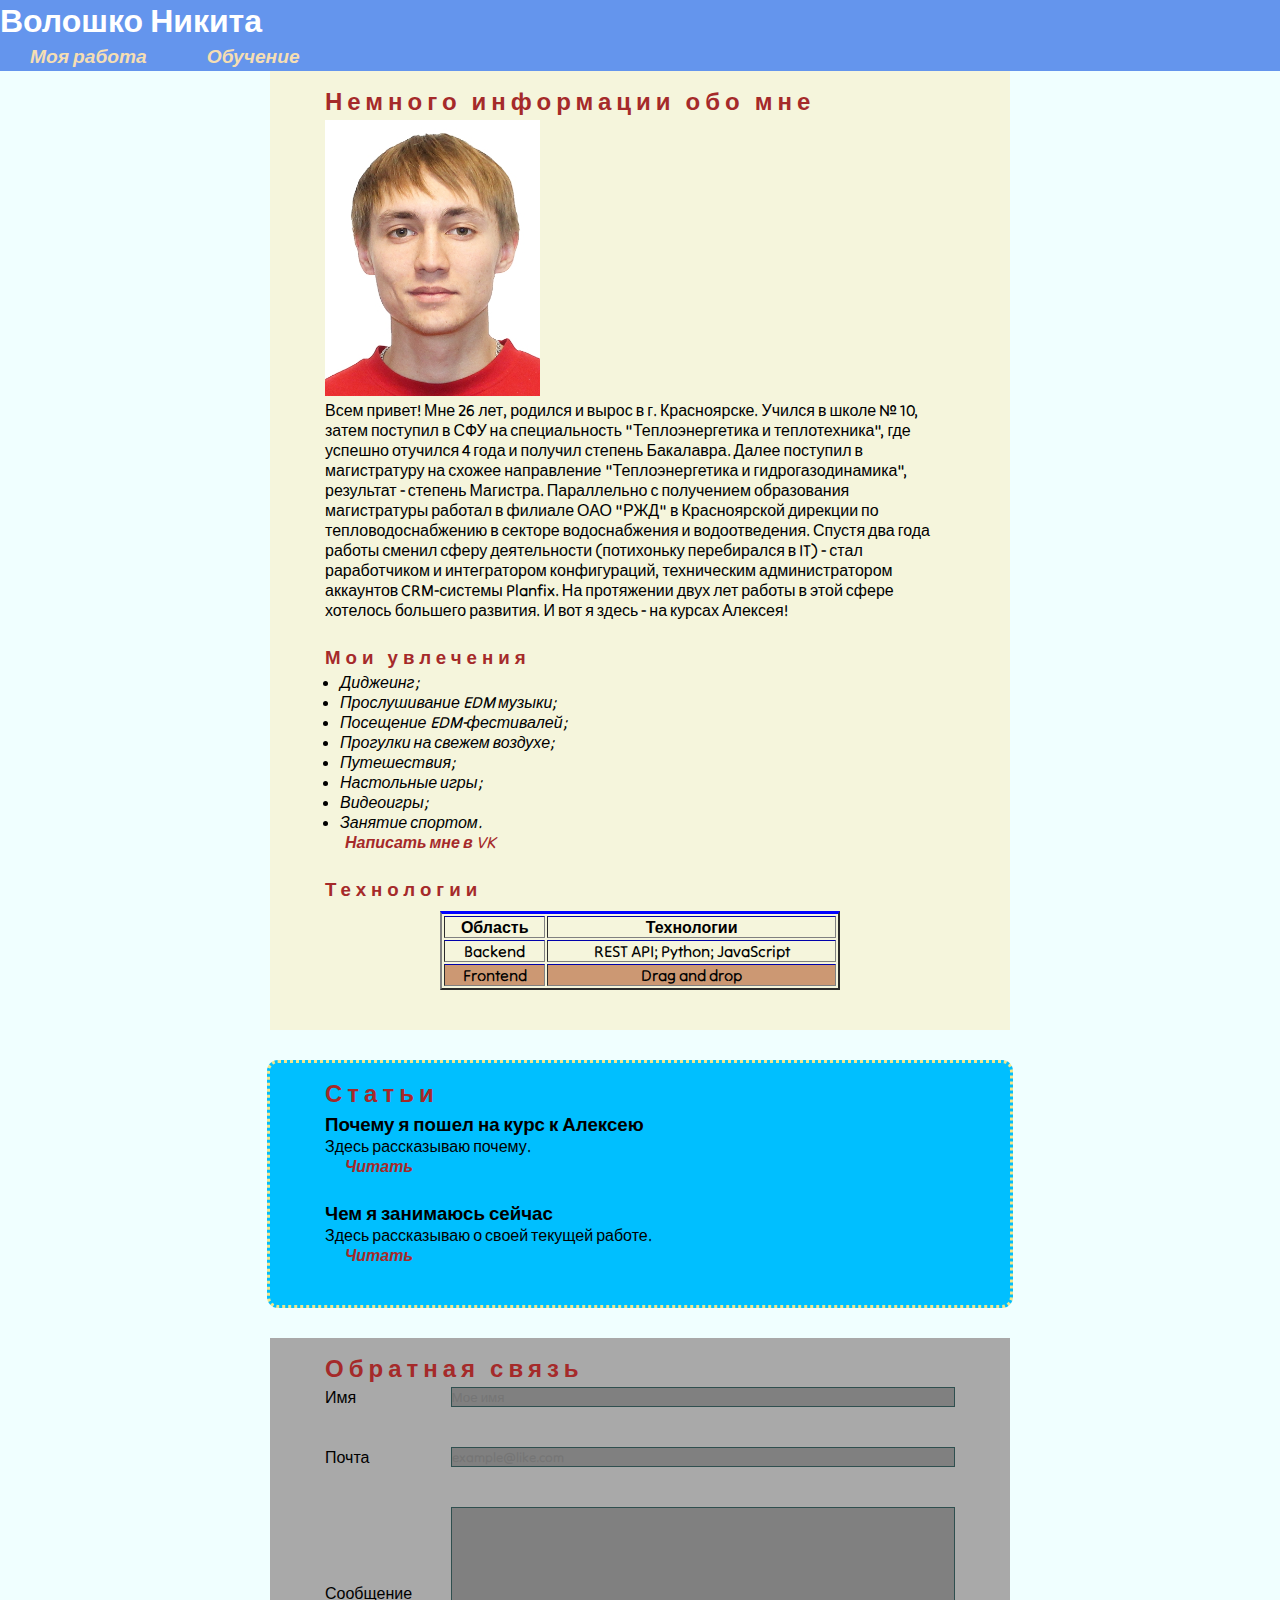
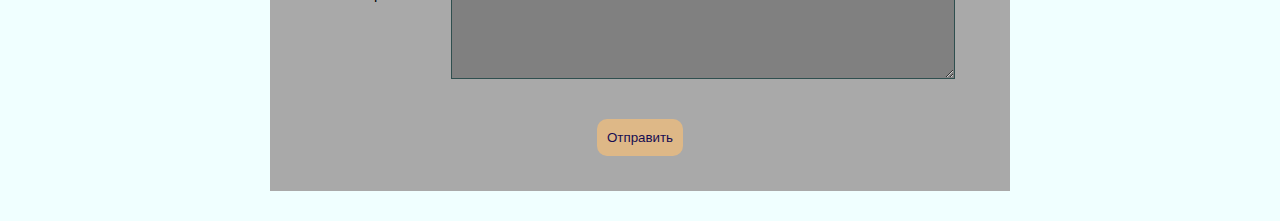
<file: index.html>
<!DOCTYPE html>
<html lang="en">

<head>
    <meta charset="UTF-8">
    <meta name="viewport" content="width=device-width, initial-scale=1.0">
    <title>Волошко Никита</title>
    <link rel="stylesheet" href="hw11.css">
</head>

<body>
    <header>
        <h1>Волошко Никита</h1>
        <div class="navigation">
            <table>
                <ul>
                     <li><a href="articlesecondhw.html">Моя работа</a></li>
                    <li><a href="articlefirsthw.html">Обучение</a></li>
                </ul>
            </table>
        </div>
    </header>
    <section class="section myself">
        <div class="block">
            <h2 class="title">Немного информации обо мне</h2>
            <img width="215" src="MyPhoto.jpg" alt="Извините, мы фотографируем этого человека">
            <p>Всем привет! Мне 26 лет, родился и вырос в г. Красноярске. Учился в школе № 10, затем поступил в СФУ на
            специальность "Теплоэнергетика и теплотехника", где успешно отучился 4 года и получил степень Бакалавра.
            Далее поступил в магистратуру на схожее направление "Теплоэнергетика и гидрогазодинамика", результат -
            степень Магистра. Параллельно с получением образования магистратуры работал в филиале ОАО "РЖД" в
            Красноярской дирекции по тепловодоснабжению в секторе водоснабжения и водоотведения. Спустя два года работы
            сменил сферу деятельности (потихоньку перебирался в IT) - стал раработчиком и интегратором конфигураций,
            техническим администратором аккаунтов CRM-системы Planfix. На протяжении двух лет работы в этой сфере
            хотелось большего развития. И вот я здесь - на курсах Алексея!</p>
        </div>
        <div class="block">
            <h3 class="title"> Мои увлечения</h3>
            <ul class="hobby">
                <li>Диджеинг;</li>
                <li>Прослушивание EDM музыки;</li>
                <li>Посещение EDM-фестивалей;</li>
                <li>Прогулки на свежем воздухе;</li>
                <li>Путешествия;</li>
                <li>Настольные игры;</li>
                <li>Видеоигры;</li>
                <li>Занятие спортом.</li>
            </ul>
            <a href="https://vk.com/nikeeeed" target="_blank" rel="noopener noreferrer">Написать мне в VK</a>
        </div>
        <div class="block">
            <h3 class="title">Технологии</h3>
            <table border="2" width="300" class="table">
                <thead>
                    <tr>
                        <th>Область</th>
                        <th>Технологии</th>
                    </tr>
                </thead>
                <tbody>
                    <tr>
                        <td>Backend</td>
                        <td>REST API; Python; JavaScript</td>
                    </tr>
                    <tr>
                        <td>Frontend</td>
                        <td>Drag and drop</td>
                    </tr>
              </tbody>
            </table>
        </div>
    </section>
    <section class="article section">
        <h2 class="title">Статьи</h2>
        <article class="block">
            <h3>Почему я пошел на курс к Алексею</h3>
            <p>Здесь рассказываю почему.</p>
            <a href="articlefirsthw.html">Читать</a>
        </article>
        <article class="block">
            <h3>Чем я занимаюсь сейчас</h3>
            <p>Здесь рассказываю о своей текущей работе.</p>
            <a href="articlesecondhw.html">Читать</a>
        </article>
    </section>
    <section class="section communication">
        <h2 class="title">Обратная связь</h2>
        <form class="flexcontainer flex-direction-column">
            <div class="flexcontainer">
                <label for="name">Имя</label>
                <input type="text" id="name" placeholder="Мое имя">
            </div>
            <br>
            <div class="flexcontainer">
                <label for="email">Почта</label>
                <input type="email" id="email" placeholder="example@like.com">
            </div>
            <br>
            <div class="flexcontainer">
                <label for="message">Сообщение</label>
                <textarea name="message" id="message" cols="30" rows="10"></textarea>
            </div>
            <br>
            <div>
                <button type="submit">Отправить</button>
            </div>
        </form>
    </section>
</body>

</html>
</file>
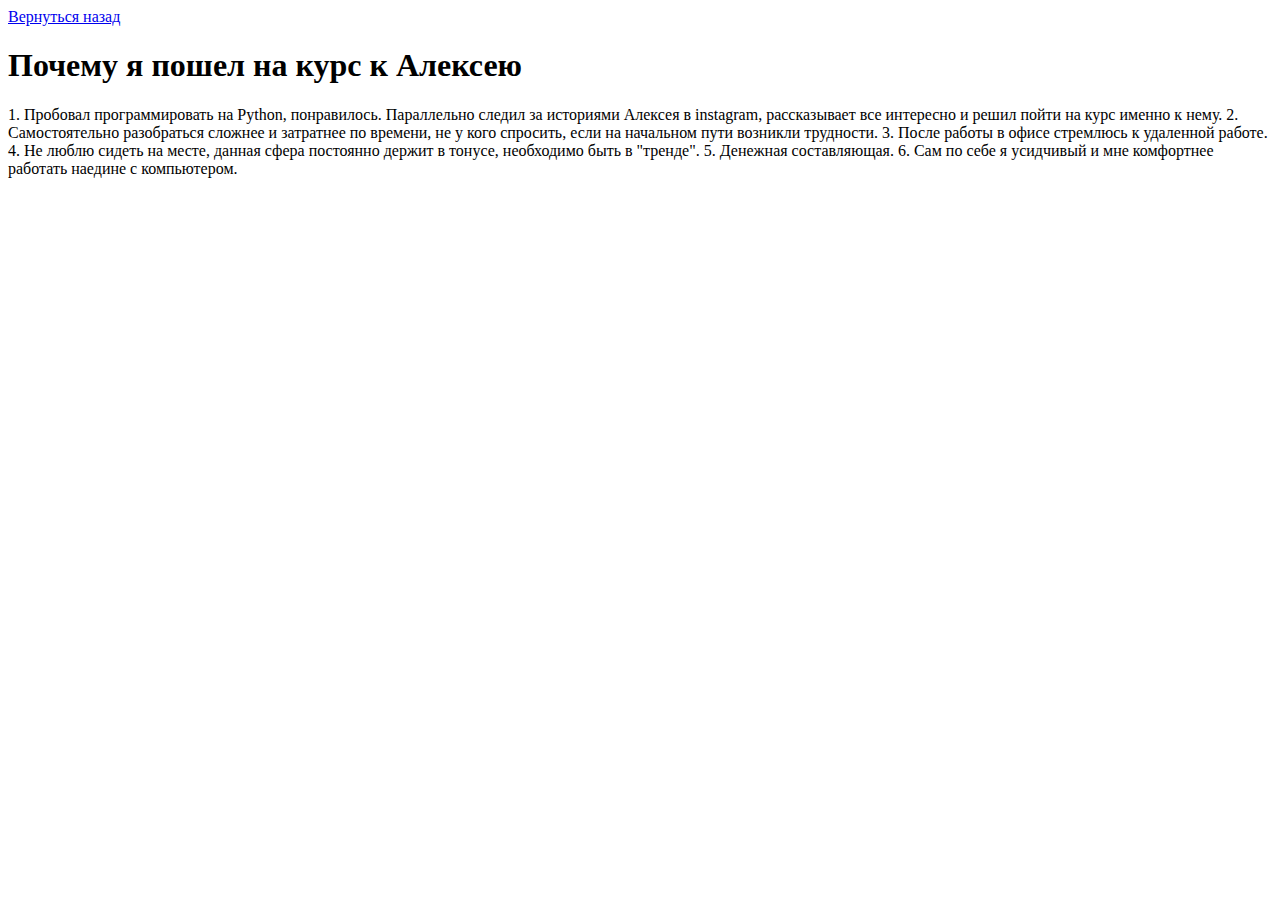
<file: article1_hw6.html>
<!DOCTYPE html>
<html lang="en">
<head>
    <meta charset="UTF-8">
    <meta name="viewport" content="width=device-width, initial-scale=1.0">
    <title>Почему я пошел на курс к Алексею</title>
</head>
<body>
    <nav>
        <a href="HW_6.html">Вернуться назад</a>
    </nav>
    <article>
        <h1>Почему я пошел на курс к Алексею</h1>
        <p>1. Пробовал программировать на Python, понравилось. Параллельно следил за историями Алексея в instagram,
            рассказывает все интересно и решил пойти на курс именно к нему. 2. Самостоятельно разобраться сложнее и
            затратнее по времени, не у кого спросить, если на начальном пути возникли трудности. 3. После работы в
            офисе стремлюсь к удаленной работе. 4. Не люблю сидеть на месте, данная сфера постоянно держит в тонусе,
            необходимо быть в "тренде". 5. Денежная составляющая. 6. Сам по себе я усидчивый и мне комфортнее
            работать наедине с компьютером.
        </p>
    </article>
</body>
</html>
</file>
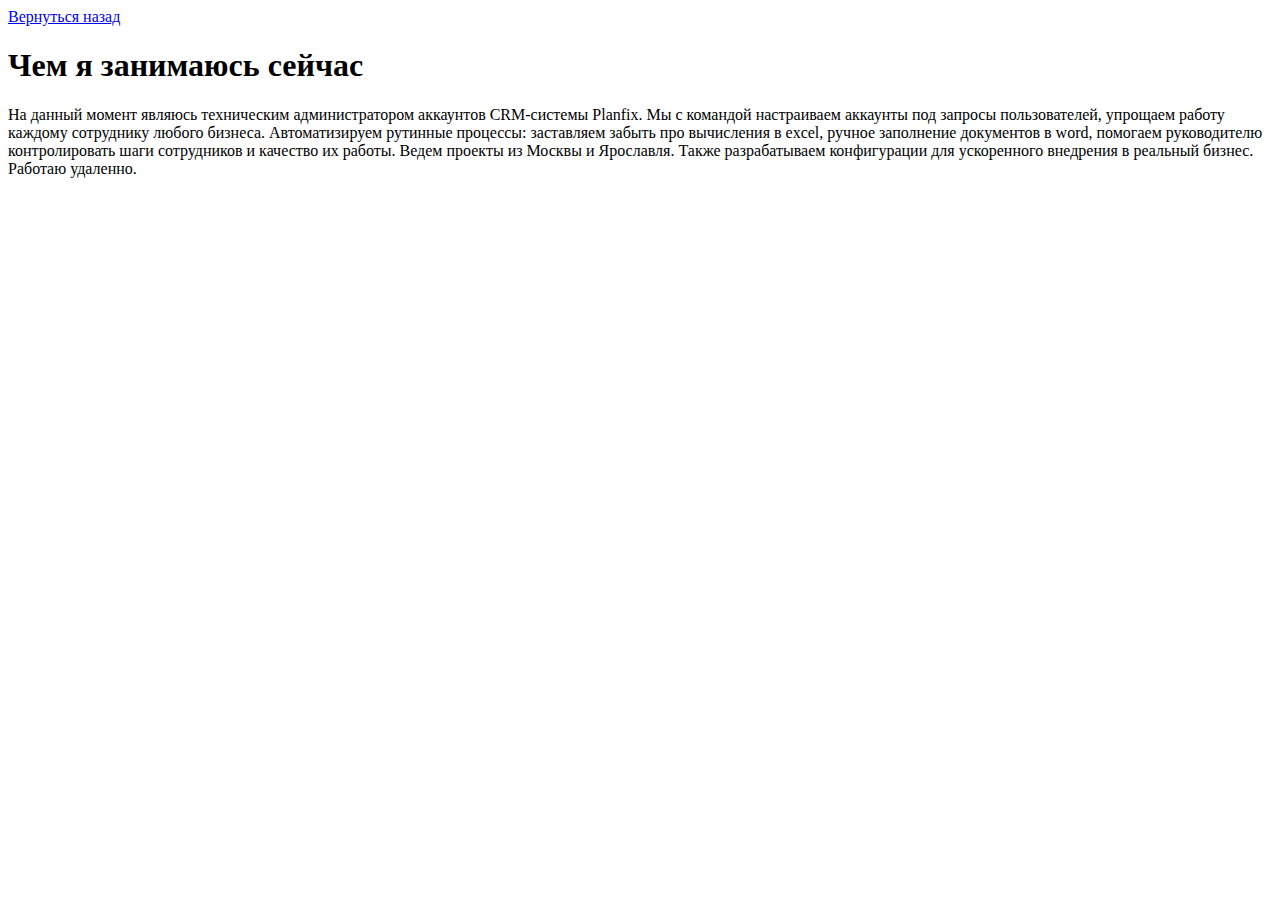
<file: article2_hw6.html>
<!DOCTYPE html>
<html lang="en">
<head>
    <meta charset="UTF-8">
    <meta name="viewport" content="width=device-width, initial-scale=1.0">
    <title>Чем я занимаюсь сейчас</title>
</head>
<body>
    <nav>
        <a href="HW_6.html">Вернуться назад</a>
    </nav>
    <article>
        <h1>Чем я занимаюсь сейчас</h1>
        <p>На данный момент являюсь техническим администратором аккаунтов CRM-системы Planfix. Мы с командой
        настраиваем аккаунты под запросы пользователей, упрощаем работу каждому сотруднику любого бизнеса.
        Автоматизируем рутинные процессы: заставляем забыть про вычисления в excel, ручное заполнение документов
        в word, помогаем руководителю контролировать шаги сотрудников и качество их работы. Ведем проекты из
        Москвы и Ярославля. Также разрабатываем конфигурации для ускоренного внедрения в реальный бизнес.
        Работаю удаленно.
        </p>
    </article>
</body>
</html>
</file>
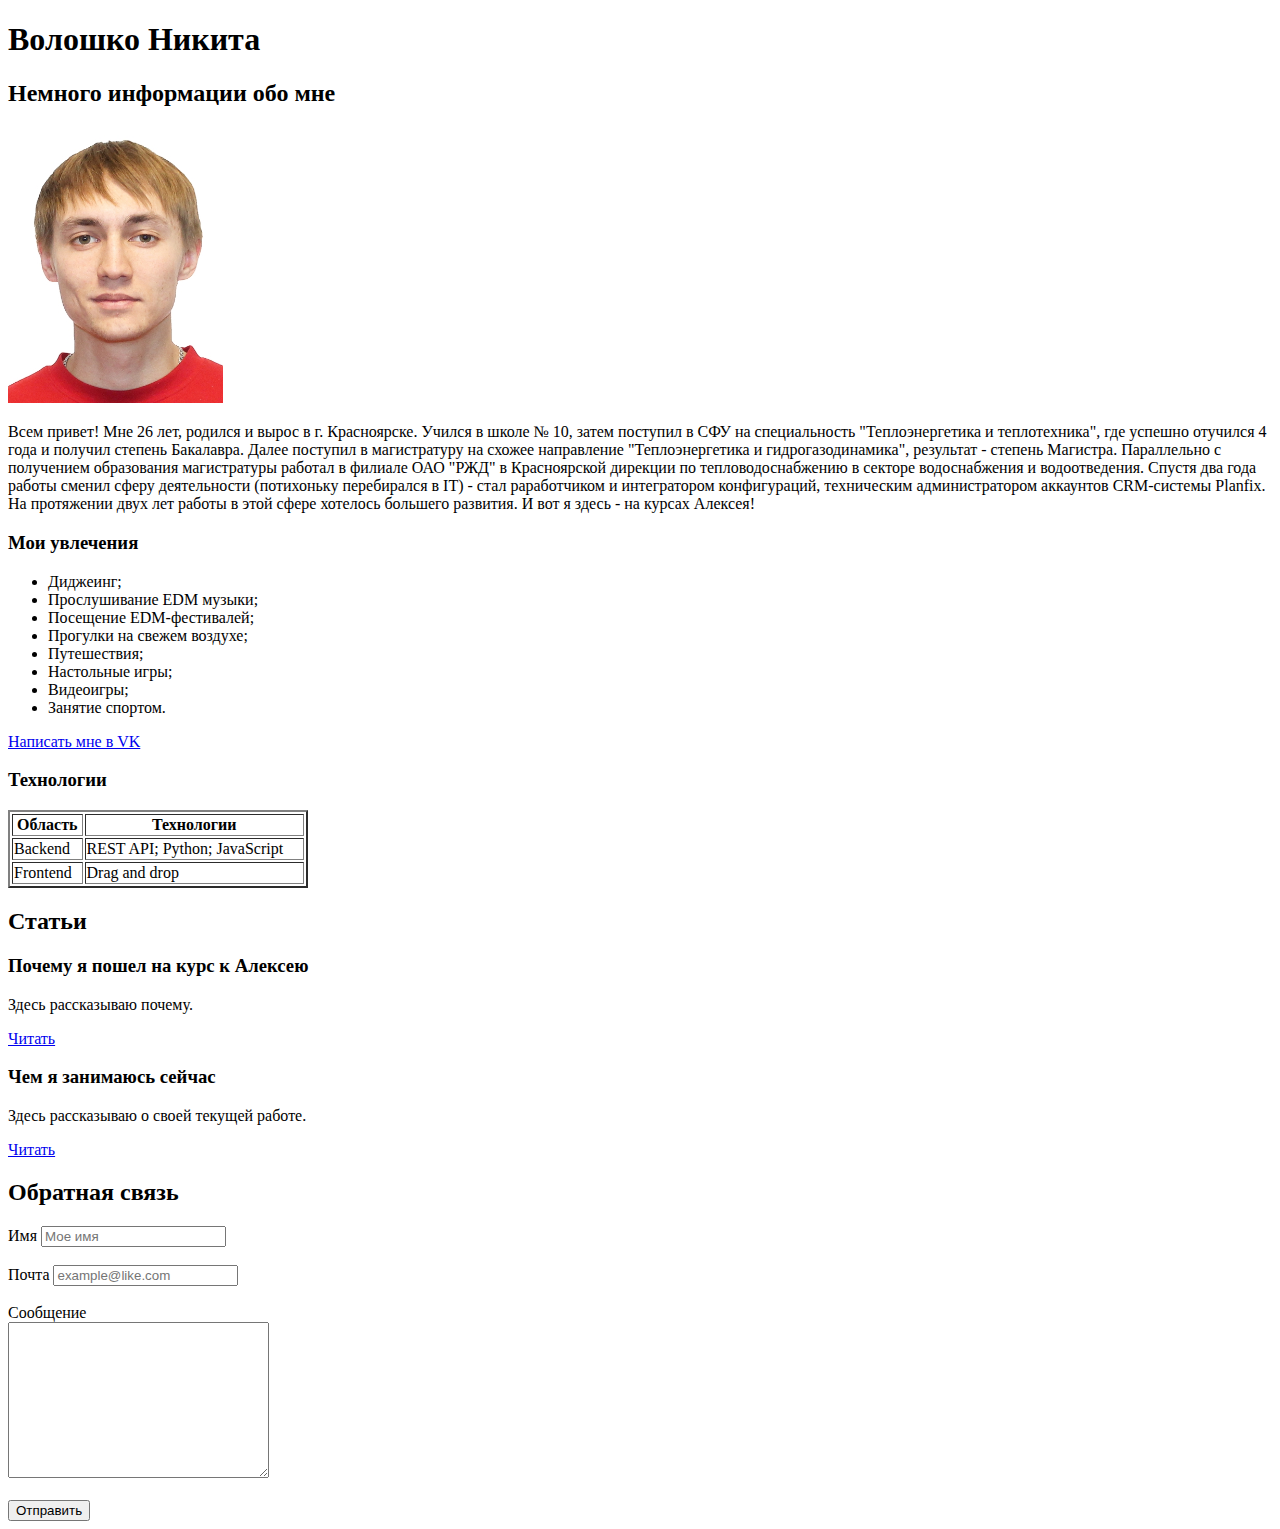
<file: hw.html>
<!DOCTYPE html>
<html lang="en">

<head>
    <meta charset="UTF-8">
    <meta name="viewport" content="width=device-width, initial-scale=1.0">
    <title>Волошко Никита</title>
</head>

<body>
    <header>
        <h1>Волошко Никита</h1>
    </header>
    <section>
        <h2>Немного информации обо мне</h2>
        <img width="215" src="MyPhoto.jpg" alt="Извините, мы фотографируем этого человека">
        <p>Всем привет! Мне 26 лет, родился и вырос в г. Красноярске. Учился в школе № 10, затем поступил в СФУ на
            специальность "Теплоэнергетика и теплотехника", где успешно отучился 4 года и получил степень Бакалавра.
            Далее поступил в магистратуру на схожее направление "Теплоэнергетика и гидрогазодинамика", результат -
            степень Магистра. Параллельно с получением образования магистратуры работал в филиале ОАО "РЖД" в
            Красноярской дирекции по тепловодоснабжению в секторе водоснабжения и водоотведения. Спустя два года работы
            сменил сферу деятельности (потихоньку перебирался в IT) - стал раработчиком и интегратором конфигураций,
            техническим администратором аккаунтов CRM-системы Planfix. На протяжении двух лет работы в этой сфере
            хотелось большего развития. И вот я здесь - на курсах Алексея!</p>
        <h3> Мои увлечения</h3>
        <ul>
            <li>Диджеинг;</li>
            <li>Прослушивание EDM музыки;</li>
            <li>Посещение EDM-фестивалей;</li>
            <li>Прогулки на свежем воздухе;</li>
            <li>Путешествия;</li>
            <li>Настольные игры;</li>
            <li>Видеоигры;</li>
            <li>Занятие спортом.</li>
        </ul>
        <a href="https://vk.com/nikeeeed" target="_blank" rel="noopener noreferrer">Написать мне в VK</a>
        <h3>Технологии</h3>
        <table border="2" width="300">
            <thead>
                <tr>
                    <th>Область</th>
                    <th>Технологии</th>
                </tr>
            </thead>
            <tbody>
                <tr>
                    <td>Backend</td>
                    <td>REST API; Python; JavaScript</td>
                </tr>
                <tr>
                    <td>Frontend</td>
                    <td>Drag and drop</td>
                </tr>
            </tbody>
        </table>
    </section>
    <section>
        <h2>Статьи</h2>
        <article>
            <h3>Почему я пошел на курс к Алексею</h3>
            <p>Здесь рассказываю почему.</p>
            <a href="articlefirsthw.html">Читать</a>
        </article>
        <article>
            <h3>Чем я занимаюсь сейчас</h3>
            <p>Здесь рассказываю о своей текущей работе.</p>
            <a href="articlesecondhw.html">Читать</a>
        </article>
    </section>
    <section>
        <h2>Обратная связь</h2>
        <form>
            <div>
                <label for="name">Имя</label>
                <input type="text" id="name" placeholder="Мое имя">
            </div>
            <br>
            <div>
                <label for="email">Почта</label>
                <input type="email" id="email" placeholder="example@like.com">
            </div>
            <br>
            <div>
                <label for="message">Сообщение</label>
                <br>
                <textarea name="message" id="message" cols="30" rows="10"></textarea>
            </div>
            <br>
            <div>
                <button type="submit">Отправить</button>
            </div>
        </form>
    </section>

</body>

</html>
</file>
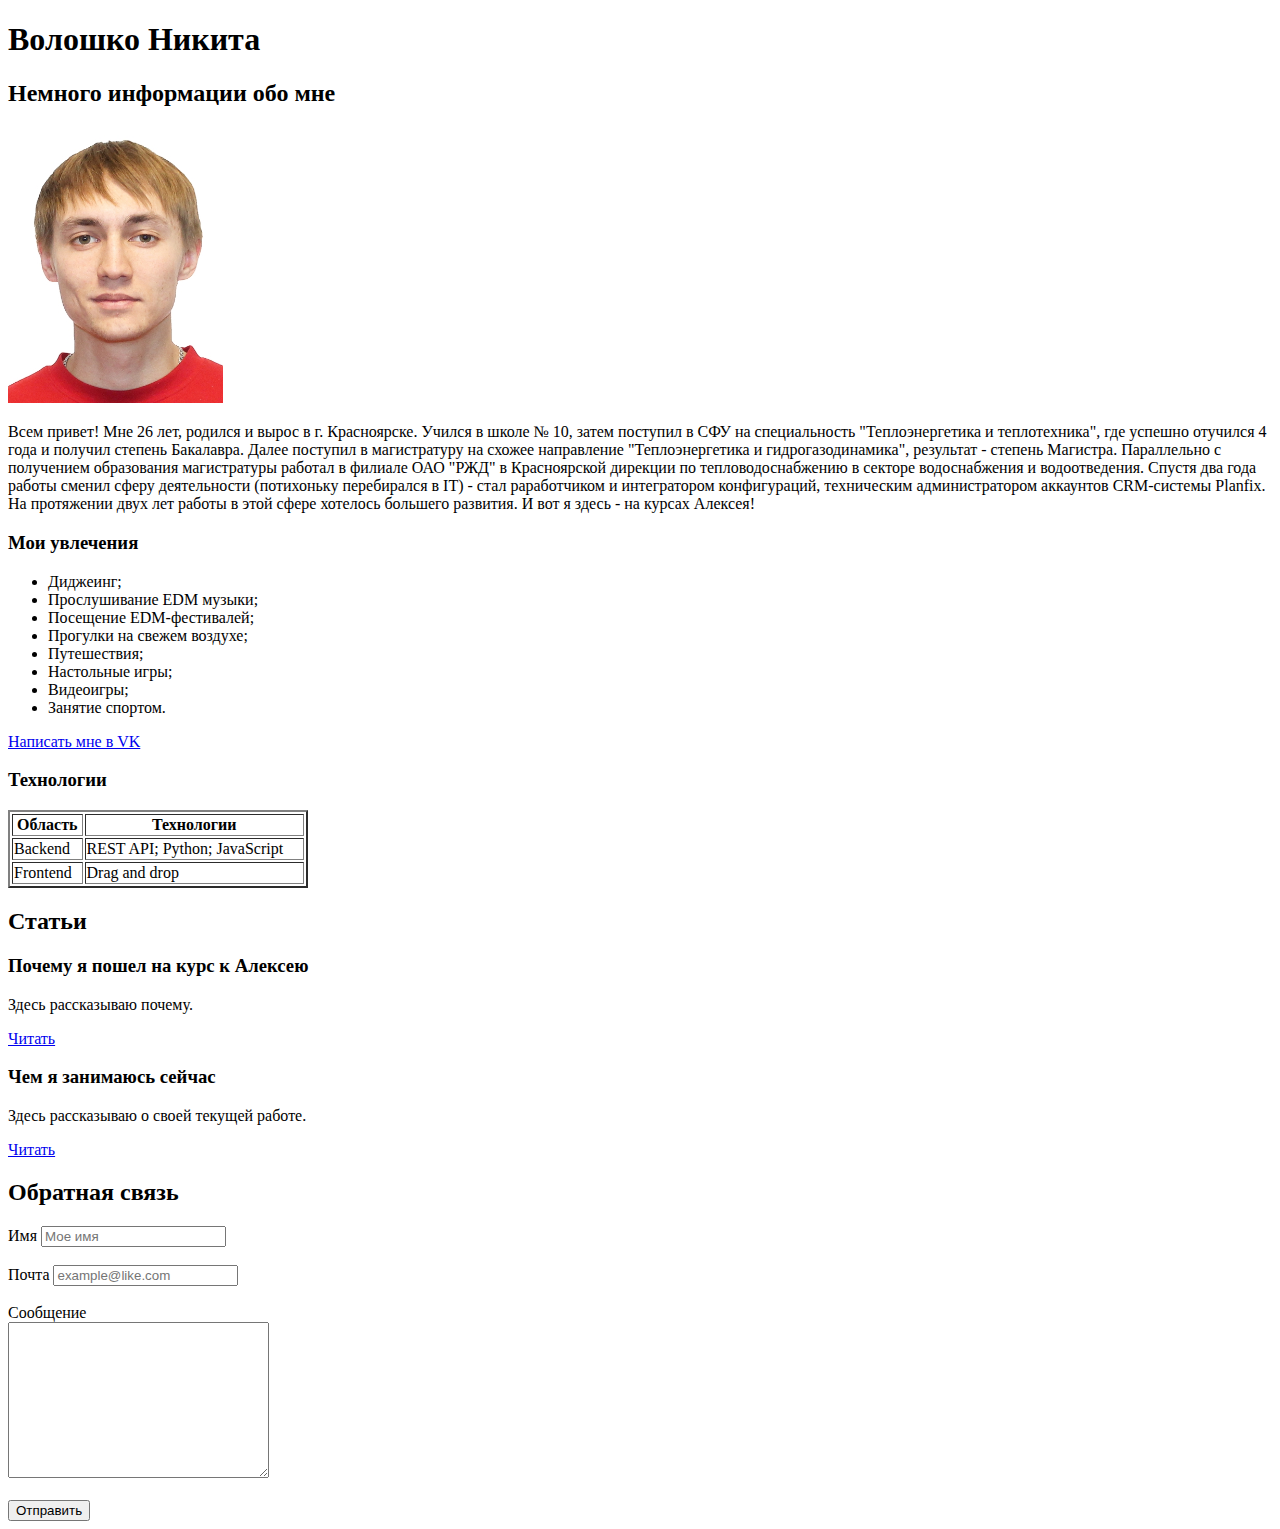
<file: HW_6.html>
<!DOCTYPE html>
<html lang="en">

<head>
    <meta charset="UTF-8">
    <meta name="viewport" content="width=device-width, initial-scale=1.0">
    <title>Волошко Никита</title>
</head>

<body>
    <header>
        <h1>Волошко Никита</h1>
    </header>
    <section>
        <h2>Немного информации обо мне</h2>
        <img width="215" src="MyPhoto.jpg" alt="Извините, мы фотографируем этого человека">
        <p>Всем привет! Мне 26 лет, родился и вырос в г. Красноярске. Учился в школе № 10, затем поступил в СФУ на
            специальность "Теплоэнергетика и теплотехника", где успешно отучился 4 года и получил степень Бакалавра.
            Далее поступил в магистратуру на схожее направление "Теплоэнергетика и гидрогазодинамика", результат -
            степень Магистра. Параллельно с получением образования магистратуры работал в филиале ОАО "РЖД" в
            Красноярской дирекции по тепловодоснабжению в секторе водоснабжения и водоотведения. Спустя два года работы
            сменил сферу деятельности (потихоньку перебирался в IT) - стал раработчиком и интегратором конфигураций,
            техническим администратором аккаунтов CRM-системы Planfix. На протяжении двух лет работы в этой сфере
            хотелось большего развития. И вот я здесь - на курсах Алексея!</p>
        <h3> Мои увлечения</h3>
        <ul>
            <li>Диджеинг;</li>
            <li>Прослушивание EDM музыки;</li>
            <li>Посещение EDM-фестивалей;</li>
            <li>Прогулки на свежем воздухе;</li>
            <li>Путешествия;</li>
            <li>Настольные игры;</li>
            <li>Видеоигры;</li>
            <li>Занятие спортом.</li>
        </ul>
        <a href="https://vk.com/nikeeeed" target="_blank" rel="noopener noreferrer">Написать мне в VK</a>
        <h3>Технологии</h3>
        <table border="2" width="300">
            <thead>
                <tr>
                    <th>Область</th>
                    <th>Технологии</th>
                </tr>
            </thead>
            <tbody>
                <tr>
                    <td>Backend</td>
                    <td>REST API; Python; JavaScript</td>
                </tr>
                <tr>
                    <td>Frontend</td>
                    <td>Drag and drop</td>
                </tr>
            </tbody>
        </table>
    </section>
    <section>
        <h2>Статьи</h2>
        <article>
            <h3>Почему я пошел на курс к Алексею</h3>
            <p>Здесь рассказываю почему.</p>
            <a href="article1_hw6.html">Читать</a>
        </article>
        <article>
            <h3>Чем я занимаюсь сейчас</h3>
            <p>Здесь рассказываю о своей текущей работе.</p>
            <a href="article2_hw6.html">Читать</a>
        </article>
    </section>
    <section>
        <h2>Обратная связь</h2>
        <form>
            <div>
                <label for="name">Имя</label>
                <input type="text" id="name" placeholder="Мое имя">
            </div>
            <br>
            <div>
                <label for="email">Почта</label>
                <input type="email" id="email" placeholder="example@like.com">
            </div>
            <br>
            <div>
                <label for="message">Сообщение</label>
                <br>
                <textarea name="message" id="message" cols="30" rows="10"></textarea>
            </div>
            <br>
            <div>
                <button type="submit">Отправить</button>
            </div>
        </form>
    </section>

</body>

</html>
</file>
<file: hw11.css>
@import url('https://fonts.googleapis.com/css2?family=Kanit:wght@500&family=Tilt+Neon&display=swap');

* {
    font-family: 'Kanit', sans-serif;
    font-family: 'Tilt Neon', sans-serif;
    margin: 0;
    padding: 0;
}

body {
    background-color: azure;
    margin-bottom: 15px;
}

header{
    color: white;
    background-color: cornflowerblue;
}

.navigation a{
    color: wheat;
}

.navigation ul{
    display: flex;
    list-style: none;
    color: white;
    background-color: cornflowerblue;
    height: 30px;
    align-items: center;
}

.navigation li{
    font-size: larger;
    font-weight: 700;
    margin: 0 10px;
    padding: 10px;
    cursor: pointer;
    height: 100%;
    display: flex;
    align-items: center;
}

.navigation li:hover{
    color: chartreuse;
}

.navigation li:first-child{
    margin-left: 0;
}

.section {
    padding: 15px 55px;
    width: 630px;
    margin: auto;
    margin-bottom: 30px;
}

.myself {
    background-color: beige;
}

.hobby {
    margin-left: 15px;
    font-size: medium;
    font-style: oblique;
}

.block {
    margin-bottom: 25px;
}

.table {
    border-top: 3px blue solid;
    margin: auto;
    width: 400px;
    margin-top: 10px;
    text-align: center;
}

.table tr:nth-child(2){
    background-color: rgb(204, 152, 115);
}

.title {
    letter-spacing: 5px;
    color: brown;
    margin-bottom: 3px;
}

.article {
    border: 3px khaki dotted;
    background-color: deepskyblue;
    border-radius: 11px;
}

.article li{
    margin: 0 20px;
}

.communication {
    background-color: darkgray;
}

.communication textarea, .communication input {
    background-color: grey;
    border: 1px darkslategray solid;
    flex: 4;
    outline: none;
}

.flexcontainer{
    display: flex;
    padding-bottom: 20px;
}

.flex-direction-column{
    flex-direction: column;
}

.communication label{
    flex: 1;
    align-self: center;
}

.communication button{
    display: block;
    width: fit-content;
    margin: auto;
}

button{
    margin: 5px;
    padding: 10px;
    background-color: burlywood;
    color: rgb(22, 13, 82);
    border: none;
    border-radius: 10px;
    cursor: pointer;
}

button:hover{
    background-color: rgb(217, 168, 103);
}

a{
    margin-left: 20px;
    color: brown;
    text-decoration: none;
    font-weight: 700;
    font-style: italic;
}

a:hover{
    color: fuchsia;
}
a:active{
    color: blueviolet;
}

a:visited{
    color: darkgreen;
}
</file>
